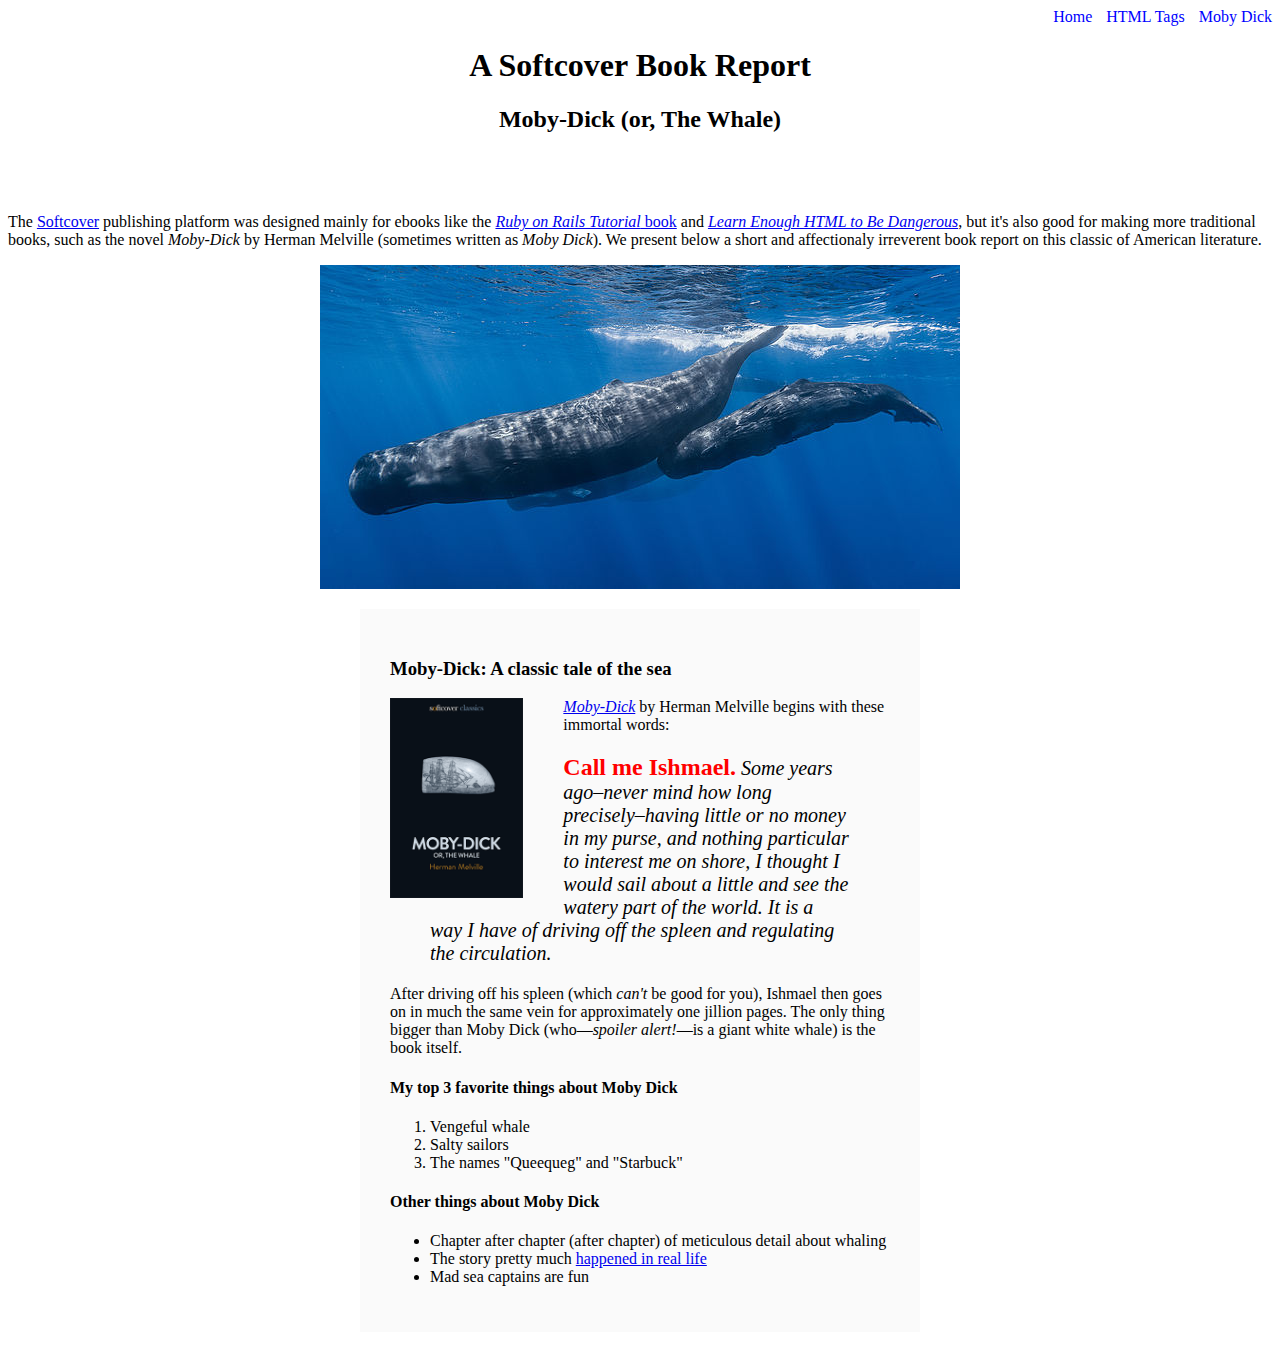
<file: moby_dick.html>
<!DOCTYPE html>
<html lang="en">
  
  <head>
  	<meta charset="utf-8">
  	<title>Moby Dick</title>
    <link rel="stylesheet" type="text/css" href="css/main.css">
  </head>
  
  <body>

    <div class="nav-menu">
      <a href="index.html" class="menu-link">Home</a>
      <a href="tags.html" class="nav-spacing menu-link">HTML Tags</a>
      <a href="moby_dick.html" class="nav-spacing menu-link">Moby Dick</a>
    </div>    

    <header class="header">
      <h1>A Softcover Book Report</h1>
      <h2>Moby-Dick (or, The Whale)</h2>  
    </header>
    
    <div>      
      <p> 
        The <a href="https://www.softcover.io/" target="_blank"
        rel="noopener">Softcover</a> publishing platform was designed mainly for
        ebooks like the <a href="https://railstutorial.org/book" target="_blank"
        rel="noopener"><em>Ruby on Rails Tutorial</em> book</a> and <a
        href="https://learnenough.com/html" target="_blank"
        rel="noopener"><em>Learn Enough HTML to Be Dangerous</em></a>, but it's
        also good for making more traditional books, such as the novel
        <em>Moby-Dick</em> by Herman Melville (sometimes written as <em>Moby
        Dick</em>). We present below a short and affectionaly irreverent book
        report on this classic of American literature. 
      </p> 
    </div>
    
    <a href="https://commons.wikimedia.org/wiki/File:Sperm_whale_pod.jpg"
       target="_blank" rel="noopener"> 
      <img src="images/sperm_whales.jpg" alt="Sperm whales" class="centered-image"> 
    </a>

    <div class="centered-div">
    
      <h3>Moby-Dick: A classic tale of the sea</h3>

      <a href="https://www.softcover.io/read/6070fb03/moby-dick"
        target="_blank" rel="noopener"> 
        <img src="images/moby_dick.png" alt="Moby Dick" height="200px" 
        class="floated-left-image"> 
      </a>

      <p> 
        <a href="https://www.softcover.io/read/6070fb03/moby-dick"
          target="_blank" rel="noopener"><em>Moby-Dick</em></a>
          by Herman Melville begins with these immortal words: 
      </p>

      <blockquote class="big-quotes"> 
        <p> 
          <span class="big-red-letters">Call me Ishmael.</span> Some years ago–never mind
          how long precisely–having little or no money in my purse, and nothing
          particular to interest me on shore, I thought I would sail about a
          little and see the watery part of the world. It is a way I have of
          driving off the spleen and regulating the circulation. 
        </p>
      </blockquote>

      <p>
        After driving off his spleen (which <em>can't</em> be good for you),
        Ishmael then goes on in much the same vein for approximately one
        jillion pages. The only thing bigger than Moby Dick (who—<em>spoiler
        alert!</em>—is a giant white whale) is the book itself.          
      </p>

      <h4>My top 3 favorite things about Moby Dick</h4>

      <ol>
        <li>Vengeful whale</li>
        <li>Salty sailors</li>
        <li>The names "Queequeg" and "Starbuck"</li>
      </ol>

      <h4>Other things about Moby Dick</h4>

      <ul>
        <li>
          Chapter after chapter (after chapter) of meticulous detail about
          whaling
        </li>
        <li>
          The story pretty much
          <a href="https://en.wikipedia.org/wiki/Essex_(whaleship)"
          target="_blank" rel="noopener">happened in real life</a>
         </li>
        <li>Mad sea captains are fun</li>
      </ul>

    </div>

  </body>

</html>
</file>
<file: css/main.css>
.nav-menu{
        text-align: right;
      }

      .nav-spacing{
        margin: 0 0 0 10px;
      }

      .image-link{
        text-decoration: none;
      }

      .menu-link{
        text-decoration: none; 
        color: blue;
      }

      .table-data{
        padding: 10px;
      }

      .small-quotes{
        padding: 2px 20px; 
        background: #ededed;
      }

      .header{
        text-align: center; 
        margin: 0 0 80px;
      }

      .centered-image{
        display: block;
        margin: 0 auto;
      }

      .centered-div{
        width: 500px; 
        margin: 20px auto; 
        padding: 30px; 
        background-color: #fafafa;
      }

      .floated-left-image{
        float: left; 
        margin: 0 40px 0 0;
      }

      .big-quotes{
        font-style: italic;
        font-size: 20px;
      }

      .big-red-letters{
        font-style: normal;
        font-size: 24px;
        font-weight: bold;
        color: #ff0000
      }
</file>
